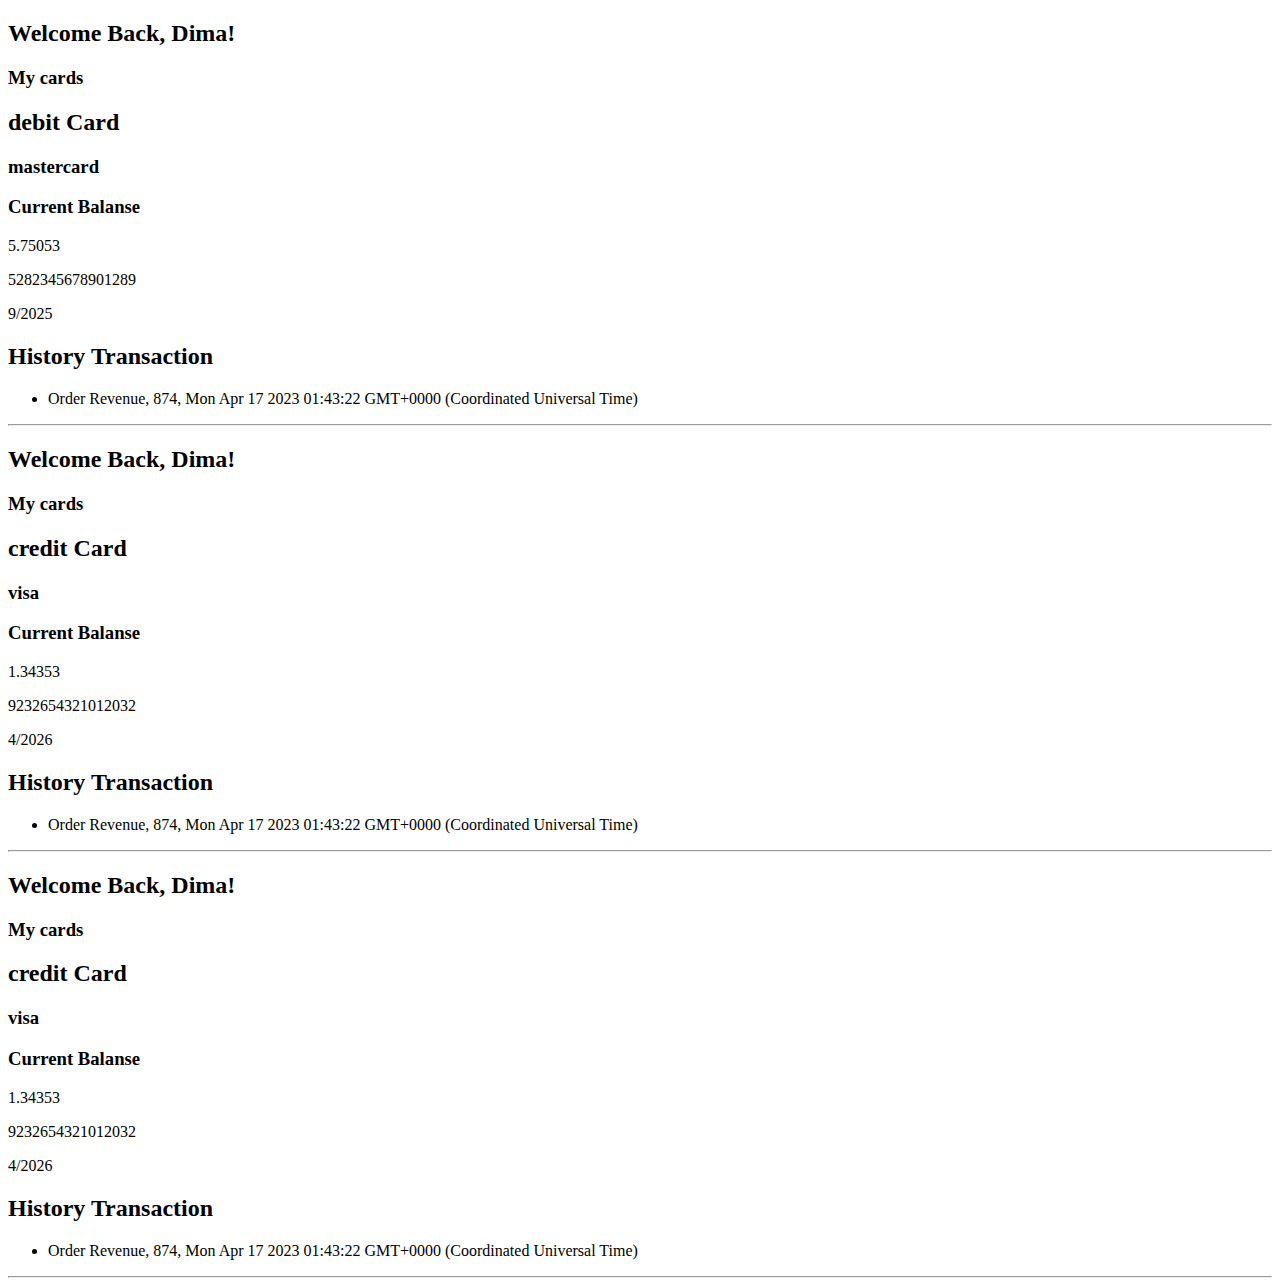
<file: index.html>
<!DOCTYPE html>
<html lang="en">

<head>
	<meta charset="UTF-8">
	<meta http-equiv="X-UA-Compatible" content="IE=edge">
	<meta name="viewport" content="width=device-width, initial-scale=1.0">
	<title>Document</title>
</head>

<body>
	<script src="/index3.js">
		/* console.log('hello, world!))');
		document.write('<h1>', 'Hello, IT-incubator!', '</h1>')  */
	</script>
</body>

</html>
</file>
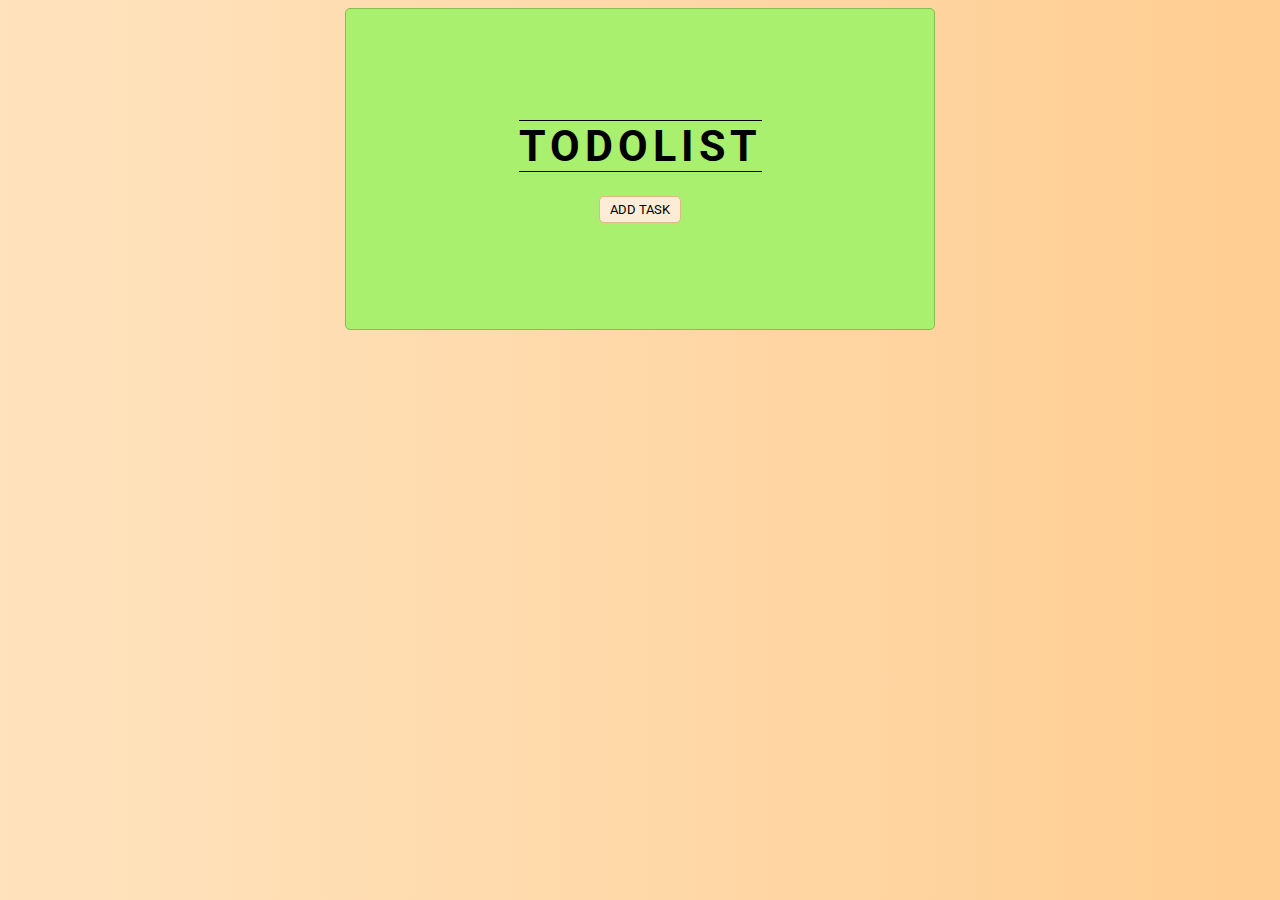
<file: Todoolist/index.html>
<!DOCTYPE html>
<html lang="en">
  <head>
    <meta charset="UTF-8" />
    <meta name="viewport" content="width=device-width, initial-scale=1.0" />
    <link rel="stylesheet" href="./style.css" />
    <link rel="preconnect" href="https://fonts.googleapis.com" />
    <link rel="preconnect" href="https://fonts.gstatic.com" crossorigin />
    <link
      href="https://fonts.googleapis.com/css2?family=Barriecito&family=Roboto&display=swap"
      rel="stylesheet"
    />
    <title>Todolist</title>
  </head>

  <body>
    <div id="root"></div>

    <!-- <hr /> -->
    <!-- html todolist start -->
    <!-- <div>
      <h1>Todolist:</h1>
      <ol>
        <li>Learn HTML <button>❌</button></li>
        <li>Learn CSS <button>❌</button></li>
        <li><input value="Learn JS" /></li>
        <li>Learn React <button>❌</button></li>
      </ol>
    <button>+ add</button>
  -->
    <!-- html todolist end -->

    <!-- dialog start -->
    <!--       
      <dialog open>
        <h4>New Task</h4>
        <input placeholder="Input your new task" />
				<button>save</button>
				<button>cancel</button>
      </dialog>
    </div> 
  -->
    <!-- dialog end -->

    <script src="index.js" type="module"></script>
  </body>
</html>
</file>
<file: Todoolist/style.css>
body {
  font-family: "Barriecito", system-ui;
  font-weight: 400;
  font-style: normal;

  font-family: "Roboto", sans-serif;
  font-weight: 400;
  font-style: normal;

  background: linear-gradient(to right, #ffe3be, #ffb866);
  background-size: 200% 100%;
  animation: gradientTransition 10s ease infinite;
}

@keyframes gradientTransition {
  0% {
    background-position: 100% 0;
  }
  50% {
    background-position: 0 0;
  }
  100% {
    background-position: 100% 0;
  }
}

.wrap {
  padding: 10px;
  position: relative;
  min-width: 300px;
  max-width: 568px;
  min-height: 300px;
  display: flex;
  flex-direction: column;
  align-items: center;
  justify-content: center;
  margin: 0 auto;
  background-color: rgb(168, 240, 109);
  border-radius: 5px;
  border: 0.05px solid rgb(133, 189, 87);
  text-align: center;
}

h1 {
  margin-top: 10px;
  margin-bottom: 0;
  /* width: 230px; */
  font-size: 43px;
  text-transform: uppercase;
  border-top: 1px solid black;
  border-bottom: 1px solid black;
  letter-spacing: 5px;
  /* background-color: rgb(200, 238, 255); */
}

ol {
  /* display: none; */
  padding: 0;
  margin-bottom: 3px;
}

li {
  margin: 10px;
  padding-left: 15px;
  display: flex;
  align-items: center;
  justify-content: space-between;
  background-color: azure;
  border-radius: 5px;
  border: 1px solid rgba(0, 0, 0, 0.5);
  box-shadow: 3px 2px 5px rgba(0, 0, 0, 0.5);
}
/* так как я применил флекс к "лишке" то цифры пропали,
 тогда я применил этот код чтобы вернуть их */
li::before {
  counter-increment: list-item;
  content: counter(list-item) ". ";
  padding-right: 10px;
}

span {
  padding-right: 10px;
}

dialog {
  padding: 5px;
  text-align: center;
  position: absolute;
  width: 250px;
  top: 110%;
  background-color: azure;
  border: 0.05px solid rgb(205, 218, 218);
  border-radius: 5px;
}
button {
  font-family: inherit;
  margin: 5px;
  padding: 5px 10px;
  text-transform: uppercase;
  background-color: #ffecd6;
  border: 0.05px solid burlywood;
  border-radius: 5px;
}
h4 {
  text-transform: uppercase;
  margin: 5px;
}

input {
  margin: 5px;
  font-family: inherit;
  font-size: 1em;
  border: 0.05px solid rgba(0, 0, 0, 0.5);
  border-radius: 3px;
}
</file>
